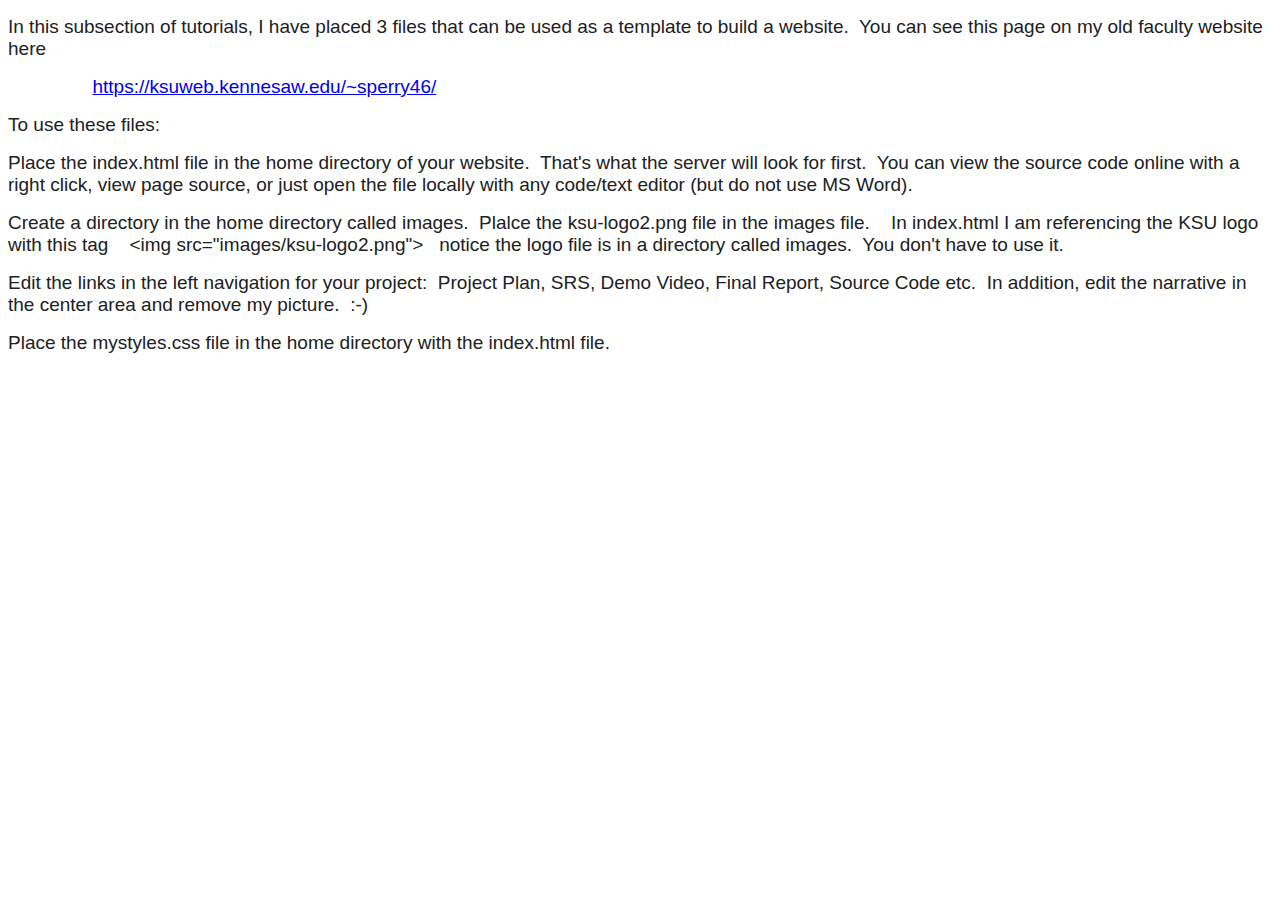
<file: readme.html>
﻿<!DOCTYPE html>
<html><head></head><body style="color: rgb(32, 33, 34); font-family: Lato, sans-serif;"><p><span style="font-size: 19px;">In this subsection of tutorials, I have placed 3 files that can be used as a template to build a website.&nbsp; You can see this page on my old faculty website here</span></p>
<p><span style="font-size: 19px;">&nbsp; &nbsp; &nbsp; &nbsp; &nbsp; &nbsp; &nbsp; &nbsp; <a href="https://ksuweb.kennesaw.edu/~sperry46/">https://ksuweb.kennesaw.edu/~sperry46/</a></span></p>
<p><span style="font-size: 19px;">To use these files:</span></p>
<p><span style="font-size: 19px;">Place the index.html file in the home directory of your website.&nbsp; That's what the server will look for first.&nbsp; You can view the source code online with a right click, view page source, or just open the file locally with any code/text editor (but do not use MS Word).</span></p>
<p><span style="font-size: 19px;">Create a directory in the home directory called images.&nbsp; Plalce the ksu-logo2.png file in the images file.&nbsp; &nbsp; In index.html I am referencing the KSU logo with this tag&nbsp; &nbsp; &lt;img src="images/ksu-logo2.png"&gt;&nbsp; &nbsp;notice the logo file is in a directory called images.&nbsp; You don't have to use it.&nbsp;</span></p>
<p><span style="font-size: 19px;">Edit the links in the left navigation for your project:&nbsp; Project Plan, SRS, Demo Video, Final Report, Source Code etc.&nbsp; In addition, edit the narrative in the center area and remove my picture.&nbsp; :-)</span></p>
<p><span style="font-size: 19px;">Place the mystyles.css file in the home directory with the index.html file.</span></p></body></html>
</file>
